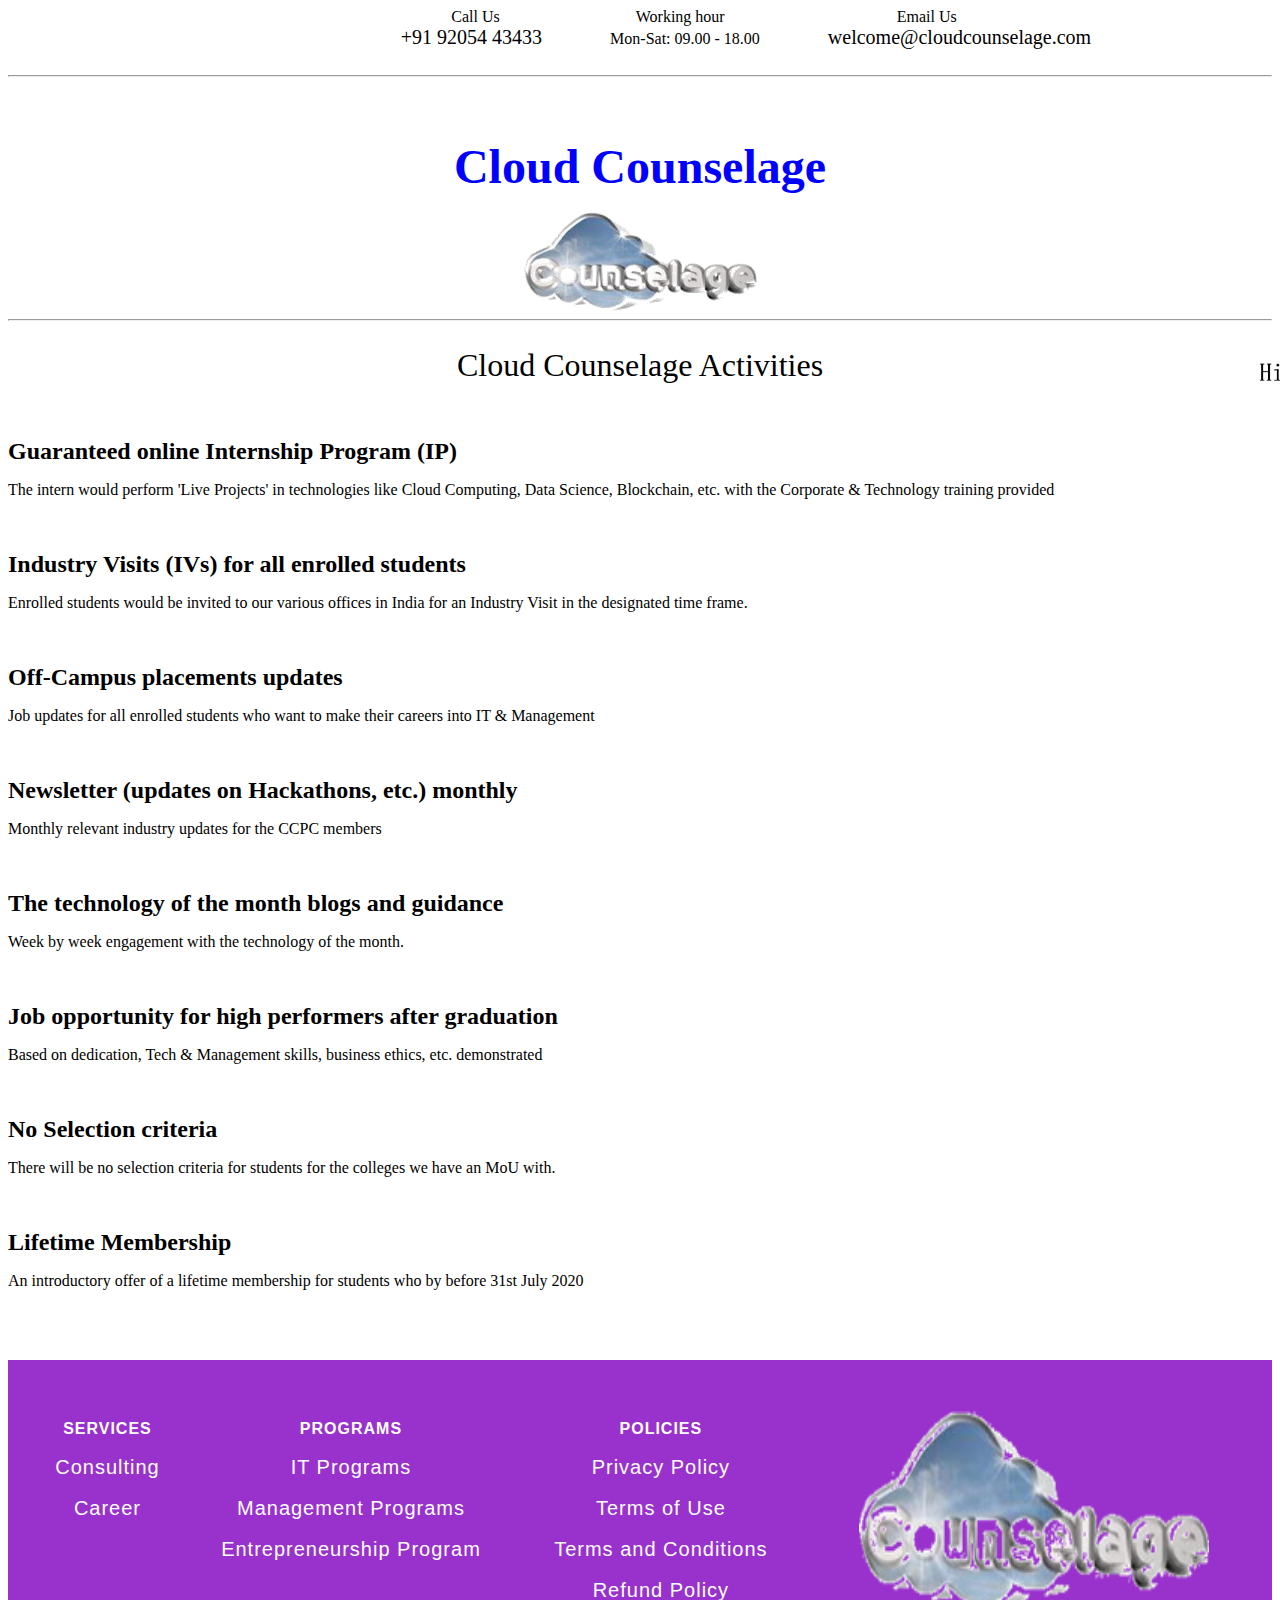
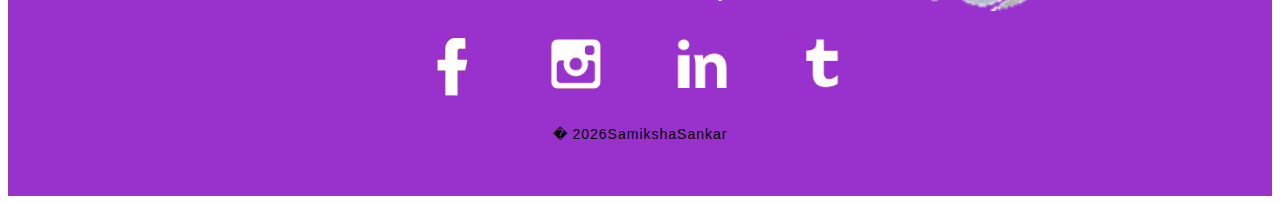
<file: index.html>
<html>
    <head>
        <link href="public/cc.css" rel="stylesheet" >
        <title>BOT</title>
    </head>
    
    <body>
        <style>
            #myBtn {
                display: none;
                position: fixed;
                bottom: 20px;
                right: 30px;
                z-index: 99;
                font-size: 18px;
                border: none;
                outline: none;
                background-color: darkblue;
                color: white;
                cursor: pointer;
                padding: 15px;
                border-radius: 4px;
            }

                #myBtn:hover {
                    background-color: #555;
                }
            .img {
               margin-left:1250px;
               margin-top: -1000px;
               position: fixed;
                }

            footer {
                font-family: arial, sans-serif;
                font-size: 14px;
                text-align: center;
                padding: 40px 1em;
                padding-top: 40px;
                padding-right: 1em;
                padding-bottom: 40px;
                padding-left: 1em;
                font-weight: normal;
                letter-spacing: 1px;
                text-transform: none;
                background-color: darkorchid;
            }

            .footer_nav {
                text-align: left;
                text-transform: capitalize;
                line-height: 21px;
                font-size: 12px;
                max-width: 1400px;
                width: auto;
                float: none;
                display: inline-block;
                padding: 20px;
            }

            table {
                font-family: arial, sans-serif;
                /* border-collapse: collapse;*/
                width: 100%;
                margin-left: 0px;
                color: white;
            }

            th {
                border: 0px solid #dddddd;
                margin-left: 0%;
                padding: 8px;
            }

            td {
                border: 0px solid #dddddd;
                text-align: center;
                padding: 8px;
            }

            .wrapper {
                font-family: arial, sans-serif;
                width: 100%;
                display: block;
                margin: auto;
                margin-top: auto;
                margin-right: auto;
                margin-bottom: auto;
                margin-left: auto;
            }

                .wrapper a:hover {
                    color: #000;
                    text-decoration: underline;
                }

            a {
                text-decoration: none;
                color: white;
                font-size: 20px;
            }

            .social {
                text-align: center;
                width: 40%;
                margin-left: 30%;
                display: block;
            }

                .social a:hover {
                    color: #000000;
                }
        </style>


        

        <center>
            &nbsp;&nbsp;&nbsp;&nbsp;&nbsp;&nbsp;&nbsp;&nbsp;&nbsp;&nbsp;&nbsp;&nbsp;&nbsp;&nbsp;&nbsp;&nbsp;&nbsp;&nbsp;&nbsp;&nbsp;&nbsp;&nbsp;&nbsp;&nbsp;&nbsp;&nbsp;&nbsp;&nbsp;&nbsp;&nbsp;&nbsp;&nbsp;Call Us&nbsp;&nbsp;&nbsp;&nbsp;&nbsp;&nbsp;&nbsp;&nbsp;&nbsp;&nbsp;&nbsp;&nbsp;&nbsp;&nbsp;&nbsp;&nbsp;&nbsp;&nbsp;&nbsp;&nbsp;&nbsp;&nbsp;&nbsp;&nbsp;&nbsp;&nbsp;&nbsp;&nbsp;&nbsp;&nbsp;&nbsp;&nbsp;&nbsp;&nbsp;Working hour&nbsp;&nbsp;&nbsp;&nbsp;&nbsp;&nbsp;&nbsp;&nbsp;&nbsp;&nbsp;&nbsp;&nbsp;&nbsp;&nbsp;&nbsp;&nbsp;&nbsp;&nbsp;&nbsp;&nbsp;&nbsp;&nbsp;&nbsp;&nbsp;&nbsp;&nbsp;&nbsp;&nbsp;&nbsp;&nbsp;&nbsp;&nbsp;&nbsp;&nbsp;&nbsp;&nbsp;&nbsp;&nbsp;&nbsp;&nbsp;&nbsp;&nbsp;&nbsp;Email Us<br>
            &nbsp;&nbsp;&nbsp;&nbsp;&nbsp;&nbsp;&nbsp;&nbsp;&nbsp;&nbsp;&nbsp;&nbsp;&nbsp;&nbsp;&nbsp;&nbsp;&nbsp;&nbsp;&nbsp;&nbsp;&nbsp;&nbsp;&nbsp;&nbsp;&nbsp;&nbsp;&nbsp;&nbsp;&nbsp;&nbsp;&nbsp;&nbsp;&nbsp;&nbsp;&nbsp;&nbsp;&nbsp;&nbsp;&nbsp;&nbsp;&nbsp;&nbsp;&nbsp;&nbsp;&nbsp;&nbsp;&nbsp;&nbsp;&nbsp;&nbsp;&nbsp;&nbsp;&nbsp;<a href="tel:+91XXXXXXXXXX"><i class="fa fa-phone"></i><font color="black">+91 92054 43433</font></a>&nbsp;&nbsp;&nbsp;&nbsp;&nbsp;&nbsp;&nbsp;&nbsp;&nbsp;&nbsp;&nbsp;&nbsp;&nbsp;&nbsp;&nbsp;&nbsp; <font color="black">Mon-Sat: 09.00 - 18.00</font>&nbsp;&nbsp;&nbsp;&nbsp;&nbsp;&nbsp;&nbsp;&nbsp;&nbsp;&nbsp;&nbsp;&nbsp;&nbsp;&nbsp;&nbsp;&nbsp; <a href="mailto:welcome@cloudcounselage.com"><i class="fa fa-envelope"></i><font color="black">welcome@cloudcounselage.com</font></a>
        </center>
        <br><hr>
        <br><br>

        <center><br><font size="15"><font color="blue"><b>Cloud Counselage</b></font></font></center><br>
        <center><img src="public/logo.png"></center>
        <hr>
        <br>

        <center><font size="6">Cloud Counselage Activities</font></center><br><br><br>
        <font size="5"><b>Guaranteed online Internship Program (IP)</b></font><br>
        <p>The intern would perform 'Live Projects' in technologies like Cloud Computing, Data Science, Blockchain, etc. with the Corporate & Technology training provided</p><br><br>
        <font size="5"><b>Industry Visits (IVs) for all enrolled students</b></font>
        <p>Enrolled students would be invited to our various offices in India for an Industry Visit in the designated time frame.</p><br><br>

        <font size="5"><b>Off-Campus placements updates</b></font>
        <p>Job updates for all enrolled students who want to make their careers into IT & Management</p><br><br>


        <font size="5"><b>Newsletter (updates on Hackathons, etc.) monthly</b></font>
        <p>Monthly relevant industry updates for the CCPC members</p><br><br>
        <font size="5"><b>The technology of the month blogs and guidance</b></font>
        <p>Week by week engagement with the technology of the month.</p><br><br>
        <font size="5"><b>Job opportunity for high performers after graduation</b></font>
        <p>Based on dedication, Tech & Management skills, business ethics, etc. demonstrated</p><br><br>
        <font size="5"><b>No Selection criteria</b></font>
        <p>There will be no selection criteria for students for the colleges we have an MoU with.</p><br><br>
        <font size="5"><b>Lifetime Membership</b></font>
        <p>An introductory offer of a lifetime membership for students who by before 31st July 2020</p><br><br>
        <br>

        <div class="img">
            <a href="http://localhost:5050/bot "><img src="public/home4.png" id="first" width="170" height="140"></a>
        </div>
        <button onclick="topFunction()" id="myBtn" title="Go to top">Top</button>



        <script>
            //Get the button
            var mybutton = document.getElementById("myBtn");

            // When the user scrolls down 20px from the top of the document, show the button
            window.onscroll = function () { scrollFunction() };

            function scrollFunction() {
                if (document.body.scrollTop > 20 || document.documentElement.scrollTop > 20) {
                    mybutton.style.display = "block";
                } else {
                    mybutton.style.display = "none";
                }
            }

            // When the user clicks on the button, scroll to the top of the document
            function topFunction() {
                document.body.scrollTop = 0;
                document.documentElement.scrollTop = 0;
            }
        </script>
        
        <footer>
            <div class="wrapper">
                <table>
                    <tr>
                        <td>
                            <table>

                                <tr>
                                    <th><strong>SERVICES</strong></th>
                                    <th><strong>PROGRAMS</strong></th>
                                    <th><strong>POLICIES</strong></th>
                                </tr>
                                <tr>
                                    <td><a href="https://www.cloudcounselage.com/services/">Consulting</a></td>
                                    <td><a href="https://www.cloudcounselage.com/pocp/">IT Programs</a></td>
                                    <td><a href="https://drive.google.com/file/d/17TrQr-GQGzRigRbmdjJQik42b4AonPk3/view?usp=sharing">Privacy Policy</a></td>
                                </tr>
                                <tr>
                                    <td><a href="https://www.cloudcounselage.com/services/">Career</a></td>
                                    <td><a href="https://www.cloudcounselage.com/omp/">Management Programs</a></td>
                                    <td><a href="https://drive.google.com/file/d/1xncRUWQLE26GaEgDcscakSwDv7YrqXak/view">Terms of Use</a></td>
                                </tr>
                                <tr>
                                    <td><a href=""></a></td>
                                    <td><a href="https://youngentrepreneurs.co.in/">Entrepreneurship Program</a></td>
                                    <td><a href="https://drive.google.com/file/d/1I2DUX_9t4-NgA4-_qGd2FlHqh7BL-OTh/view">Terms and Conditions</a></td>
                                </tr>
                                <tr>
                                    <td><a href=""></a></td>
                                    <td><a href=""></a></td>
                                    <td><a href="https://cloudcounselage0-my.sharepoint.com/personal/welcome_cloudcounselage_com/_layouts/15/onedrive.aspx?id=%2Fpersonal%2Fwelcome%5Fcloudcounselage%5Fcom%2FDocuments%2FShared%2FCC%20refund%20Policy%2Epdf&parent=%2Fpersonal%2Fwelcome%5Fcloudcounselage%5Fcom%2FDocuments%2FShared&originalPath=[base64]">Refund Policy</a></td>
                                </tr>
                            </table>
                        </td>
                        <td><img src="public/logo.png" height="200" width="350"></td>
                    </tr>

                </table>
                <div class="social">
                    <table>
                        <tr>
                            <td><a href="https://www.facebook.com/CloudCounselage/"><img src="public/facebook.png" width="70" height="70"></a></td>
                            <td><a href="https://www.instagram.com/cloudcounselage/"><img src="public/insta.png" width="70" height="70"></a></td>
                            <td><a href="https://www.linkedin.com/company/cloud-counselage/"><img src="public/linkedin.png" width="70" height="70"></a></td>
                            <td><a href="https://twitter.com/CloudCounselage"><img src="public/twitter.png" width="70" height="70"></a></td>
                        </tr>
                    </table>
                </div>
                <div class="column span_16_of_16 copyright space_top">
                    <p style="text-align:center;">
                        �
                        <script>document.write((new Date()).getFullYear());</script>SamikshaSankar
                    </p>
                </div>
            </div>
        </footer>
    </body>   
</html>
</file>
<file: public/cc.css>
.b {
     margin-left:1250px;
     margin-top: -775px;
     position: fixed;
}

.a{
  margin-left: 1300px;
margin-top: 360px;  
    
}
.roko-instabot-widget-button-a47e8b01-49a8-4e95-89d5-10c113286aa8 {
    background-color: rgb(43, 184, 133);
    background-image: url('[data-uri]');
}
</file>
